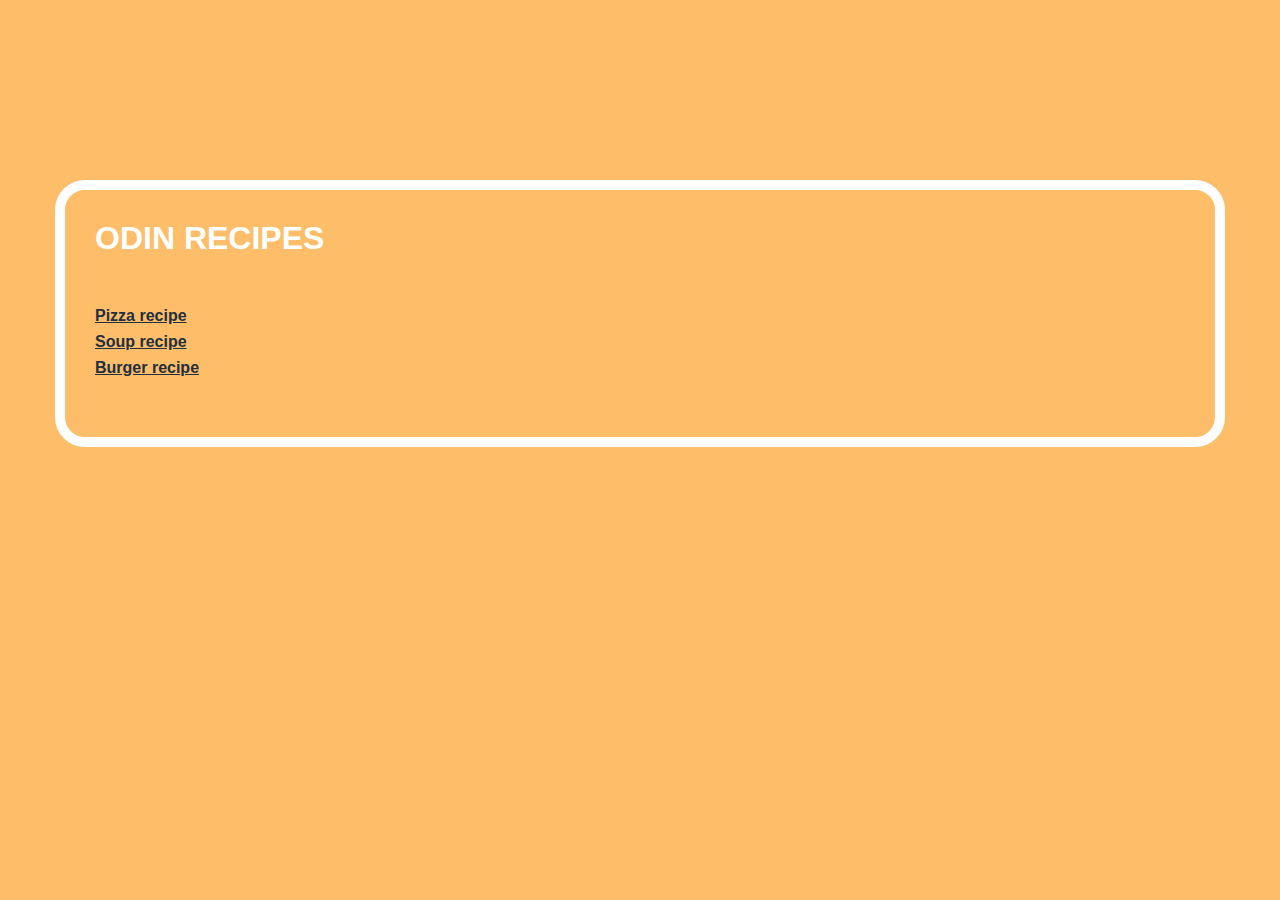
<file: index.html>
<!DOCTYPE html>
<html lang="en">
  <head>
      <meta charset="UTF-8">
      <meta name="viewport" content="width=device-width, initial-scale=1.0">
      <link rel="stylesheet" href="style.css">
      <title>The Odin Project First Project</title>
  </head>
  <body>
    <div class="cont">
      <h1 class="main-heading">Odin recipes</h1>
      <ul>
        <li class="list-items"><a href="./recipes/pizza.html">Pizza recipe</a></li>
        <li class="list-items"><a href="./recipes/soup.html">Soup recipe</a></li>
        <li class="list-items"><a href="./recipes/burger.html">Burger recipe</a></li>
      </ul>
    </div>
  </body>
  <!--random comment-->
</html>
</file>
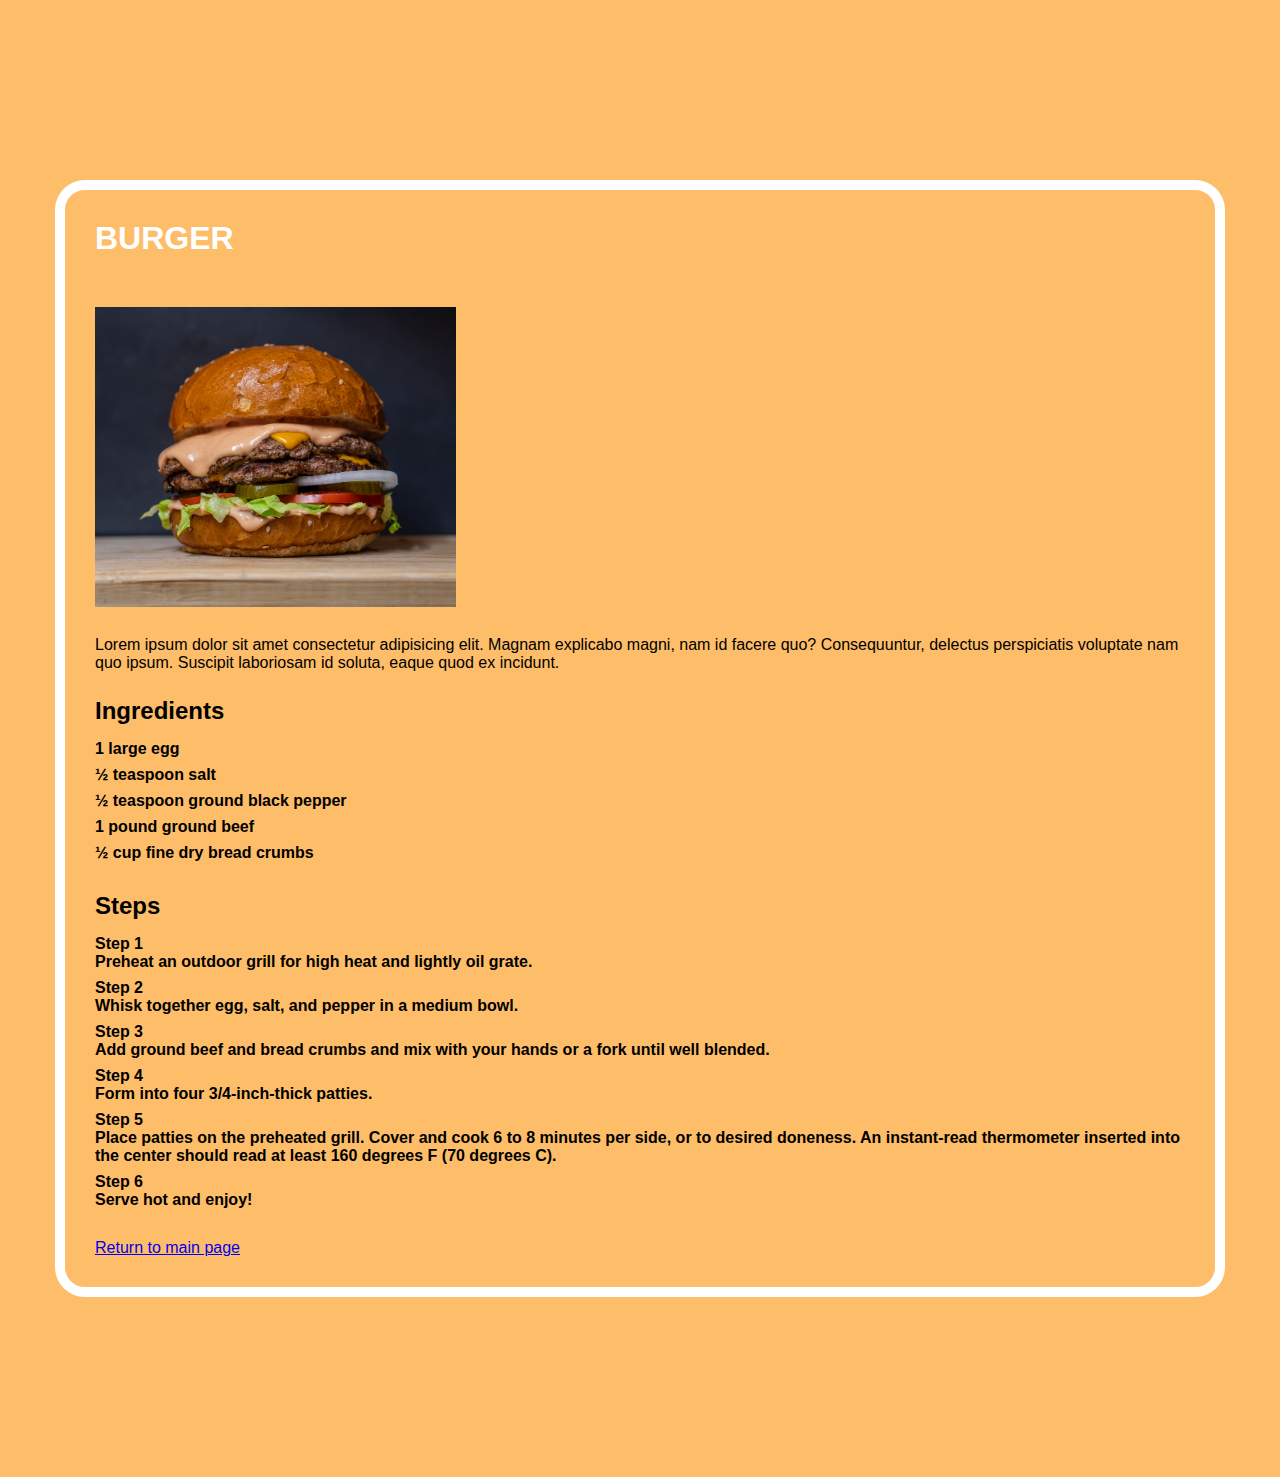
<file: recipes/burger.html>
<!DOCTYPE html>
<html lang="en">
<head>
    <meta charset="UTF-8">
    <meta name="viewport" content="width=device-width, initial-scale=1.0">
    <link rel="stylesheet" href="../style.css">
    <title>Recipes</title>
</head>
<body>
  <div class="cont">
    <h1 class="main-heading">Burger</h1>
    <img src="../images/burger.jpg" alt="Burger image" height="300px">
      <p>Lorem ipsum dolor sit amet consectetur adipisicing elit. Magnam explicabo magni, nam id facere quo? Consequuntur, delectus perspiciatis voluptate nam quo ipsum. Suscipit laboriosam id soluta, eaque quod ex incidunt.</p>
      <h2>Ingredients</h2>
      <ul>
        <li>1 large egg</li>
        <li>½ teaspoon salt</li>
        <li>½ teaspoon ground black pepper</li>
        <li>1 pound ground beef</li>
        <li>½ cup fine dry bread crumbs</li>
      </ul>
      <h2>Steps</h2>
      <ul>
        <li>Step 1 <br> Preheat an outdoor grill for high heat and lightly oil grate.</li>
        <li>Step 2 <br> Whisk together egg, salt, and pepper in a medium bowl.</li>
        <li>Step 3 <br> Add ground beef and bread crumbs and mix with your hands or a fork until well blended.</li>
        <li>Step 4 <br> Form into four 3/4-inch-thick patties.</li>
        <li>Step 5 <br> Place patties on the preheated grill. Cover and cook 6 to 8 minutes per side, or to desired doneness. An instant-read thermometer inserted into the center should read at least 160 degrees F (70 degrees C).</li>
        <li>Step 6 <br> Serve hot and enjoy!</li>
      </ul>
      <a href="../index.html">Return to main page</a>
  </div>
</body>
</html>
</file>
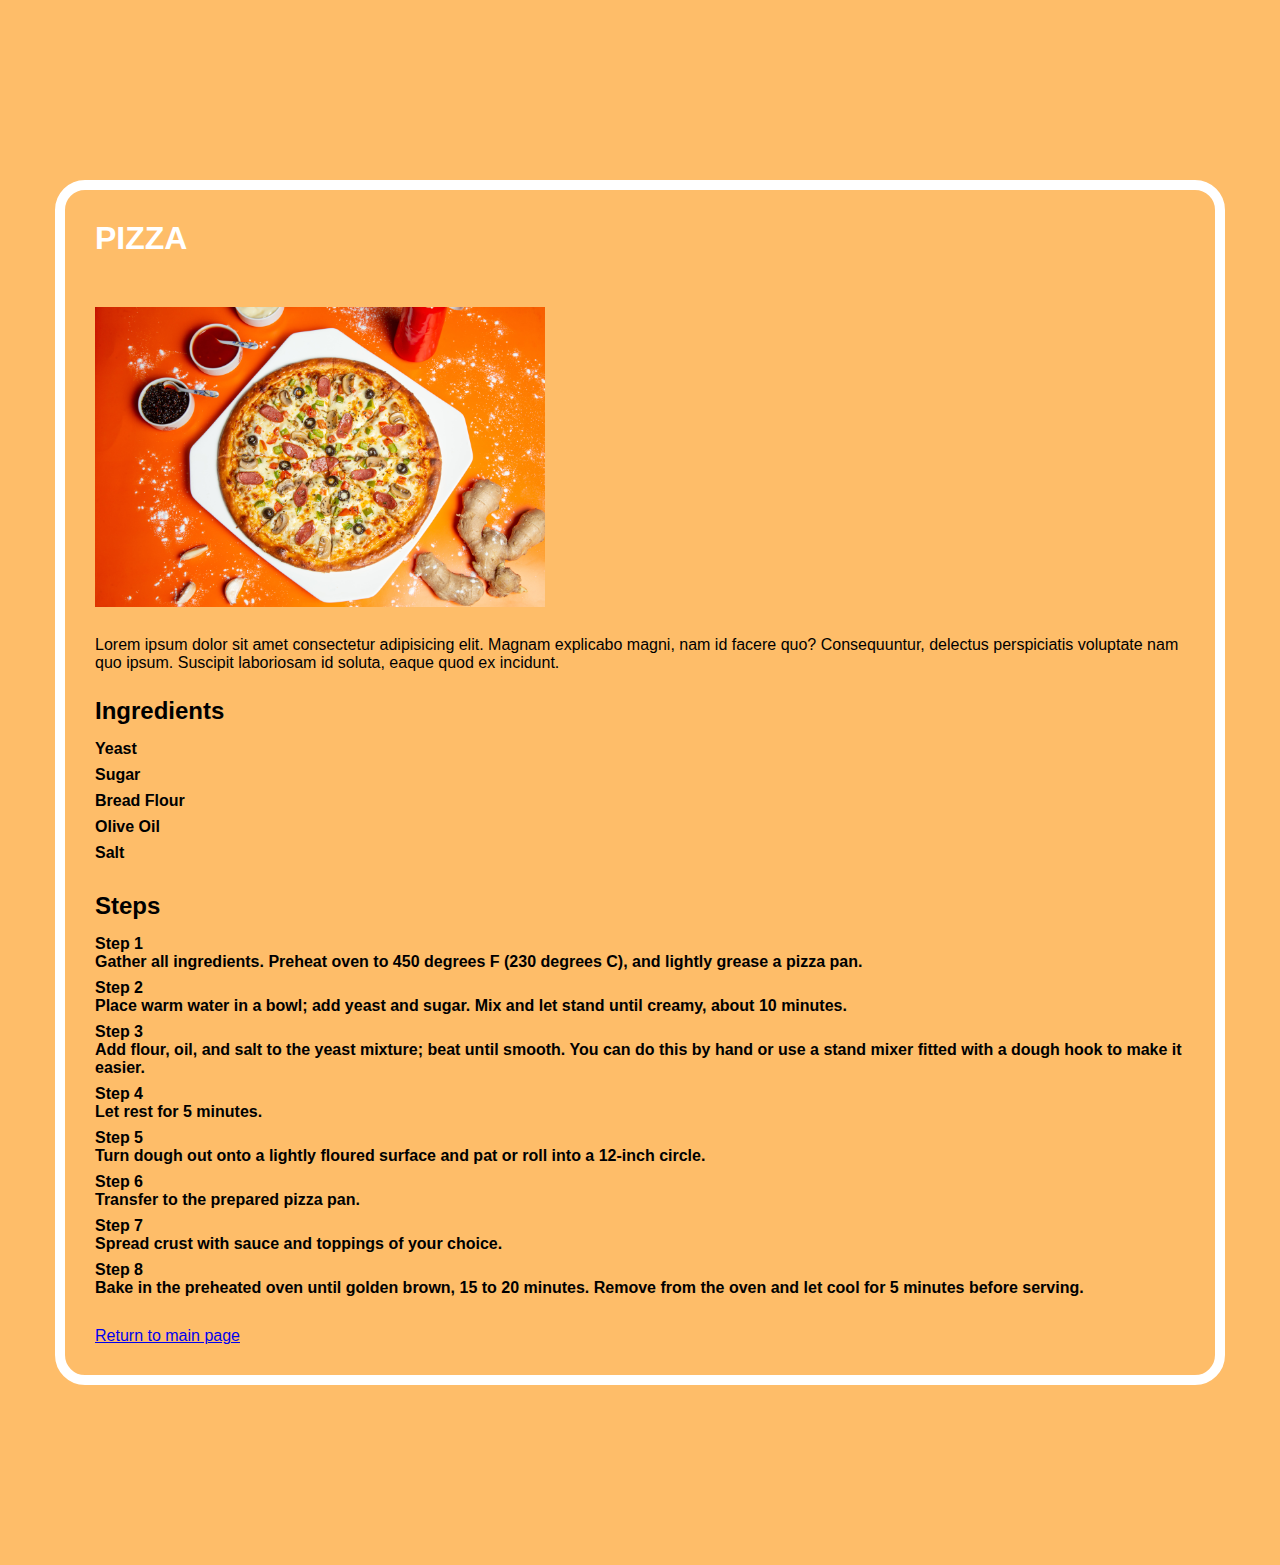
<file: recipes/pizza.html>
<!DOCTYPE html>
<html lang="en">
<head>
    <meta charset="UTF-8">
    <meta name="viewport" content="width=device-width, initial-scale=1.0">
    <link rel="stylesheet" href="../style.css">
    <title>Recipes</title>
</head>
<body>
  <div class="cont">
    <h1 class="main-heading">Pizza</h1>
    <img src="../images/pizza.jpg" alt="Pizza image" height="300px">
      <p>Lorem ipsum dolor sit amet consectetur adipisicing elit. Magnam explicabo magni, nam id facere quo? Consequuntur, delectus perspiciatis voluptate nam quo ipsum. Suscipit laboriosam id soluta, eaque quod ex incidunt.</p>
      <h2>Ingredients</h2>
      <ul>
        <li>Yeast</li>
        <li>Sugar</li>
        <li>Bread Flour</li>
        <li>Olive Oil</li>
        <li>Salt</li>
      </ul>
      <h2>Steps</h2>
      <ul>
        <li>Step 1 <br> Gather all ingredients. Preheat oven to 450 degrees F (230 degrees C), and lightly grease a pizza pan.</li>
        <li>Step 2 <br> Place warm water in a bowl; add yeast and sugar. Mix and let stand until creamy, about 10 minutes.</li>
        <li>Step 3 <br> Add flour, oil, and salt to the yeast mixture; beat until smooth. You can do this by hand or use a stand mixer fitted with a dough hook to make it easier.</li>
        <li>Step 4 <br> Let rest for 5 minutes.</li>
        <li>Step 5 <br> Turn dough out onto a lightly floured surface and pat or roll into a 12-inch circle.</li>
        <li>Step 6 <br> Transfer to the prepared pizza pan.</li>
        <li>Step 7 <br> Spread crust with sauce and toppings of your choice.</li>
        <li>Step 8 <br> Bake in the preheated oven until golden brown, 15 to 20 minutes. Remove from the oven and let cool for 5 minutes before serving.</li>
      </ul>
      <a href="../index.html">Return to main page</a>
    </div>
</body>
</html>
</file>
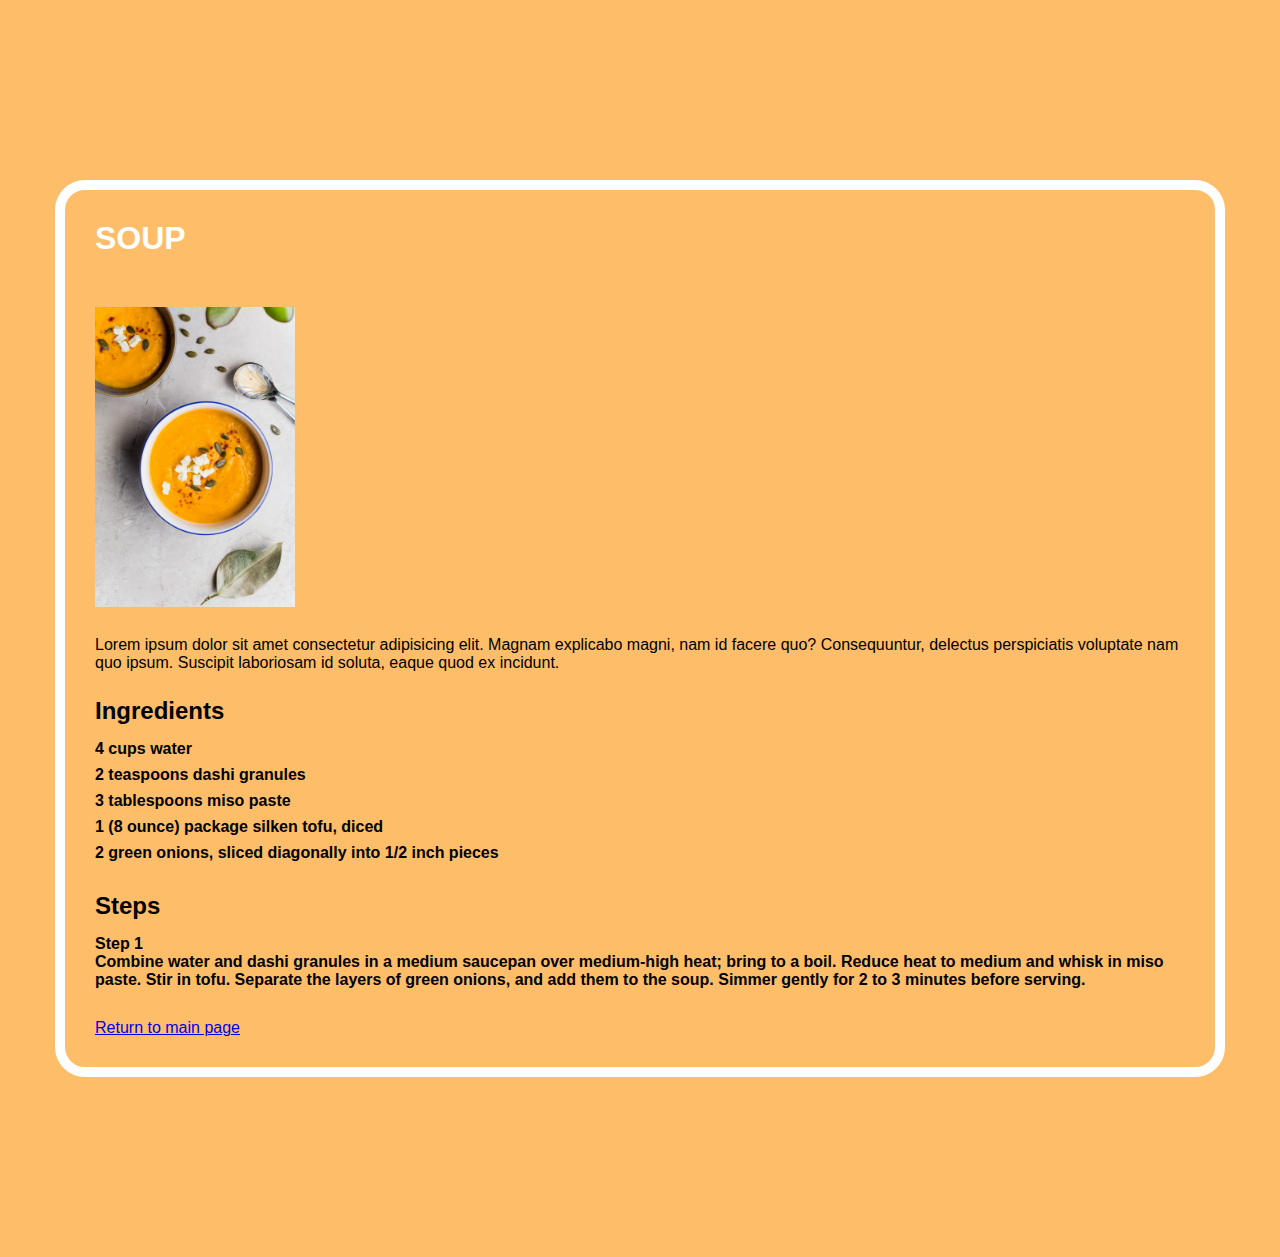
<file: recipes/soup.html>
<!DOCTYPE html>
<html lang="en">
<head>
    <meta charset="UTF-8">
    <meta name="viewport" content="width=device-width, initial-scale=1.0">
    <link rel="stylesheet" href="../style.css">
    <title>Recipes</title>
</head>
<body>
  <div class="cont">
    <h1 class="main-heading">Soup</h1>
    <img src="../images/soup.jpg" alt="Soup image" height="300px">
      <p>Lorem ipsum dolor sit amet consectetur adipisicing elit. Magnam explicabo magni, nam id facere quo? Consequuntur, delectus perspiciatis voluptate nam quo ipsum. Suscipit laboriosam id soluta, eaque quod ex incidunt.</p>
      <h2>Ingredients</h2>
      <ul>
        <li>4 cups water</li>
        <li>2 teaspoons dashi granules</li>
        <li>3 tablespoons miso paste</li>
        <li>1 (8 ounce) package silken tofu, diced</li>
        <li>2 green onions, sliced diagonally into 1/2 inch pieces</li>
      </ul>
      <h2>Steps</h2>
      <ul>
        <li>Step 1 <br> Combine water and dashi granules in a medium saucepan over medium-high heat; bring to a boil. Reduce heat to medium and whisk in miso paste. Stir in tofu. Separate the layers of green onions, and add them to the soup. Simmer gently for 2 to 3 minutes before serving.</li>
      </ul>
      <a href="../index.html">Return to main page</a>
  </div>
</body>
</html>
</file>
<file: style.css>
*,
*::before,
*::after {
    padding: 0;
    margin: 0;
    box-sizing: inherit;
    font-family: 'Verdana', sans-serif;
}

body {
    box-sizing: border-box;
    background-color: 	#febd69;
}

.main-heading {
    text-transform: uppercase;
    color: white;
    margin-bottom: 50px;
}

h2 {
    margin-bottom: 15px;
}


.list-items a {
    color: 	#232f3e;
}

p,
img  {
    margin-bottom: 25px;
}

ul {
    list-style: none;
    margin-bottom: 30px;
}

ul li {
    font-weight: 700;
    margin-bottom: 8px;
}

.cont {
    width: 1170px;
    margin: 20vh auto;
    padding: 30px;
    border: 10px solid #fff;
    border-radius: 30px;
}
</file>
